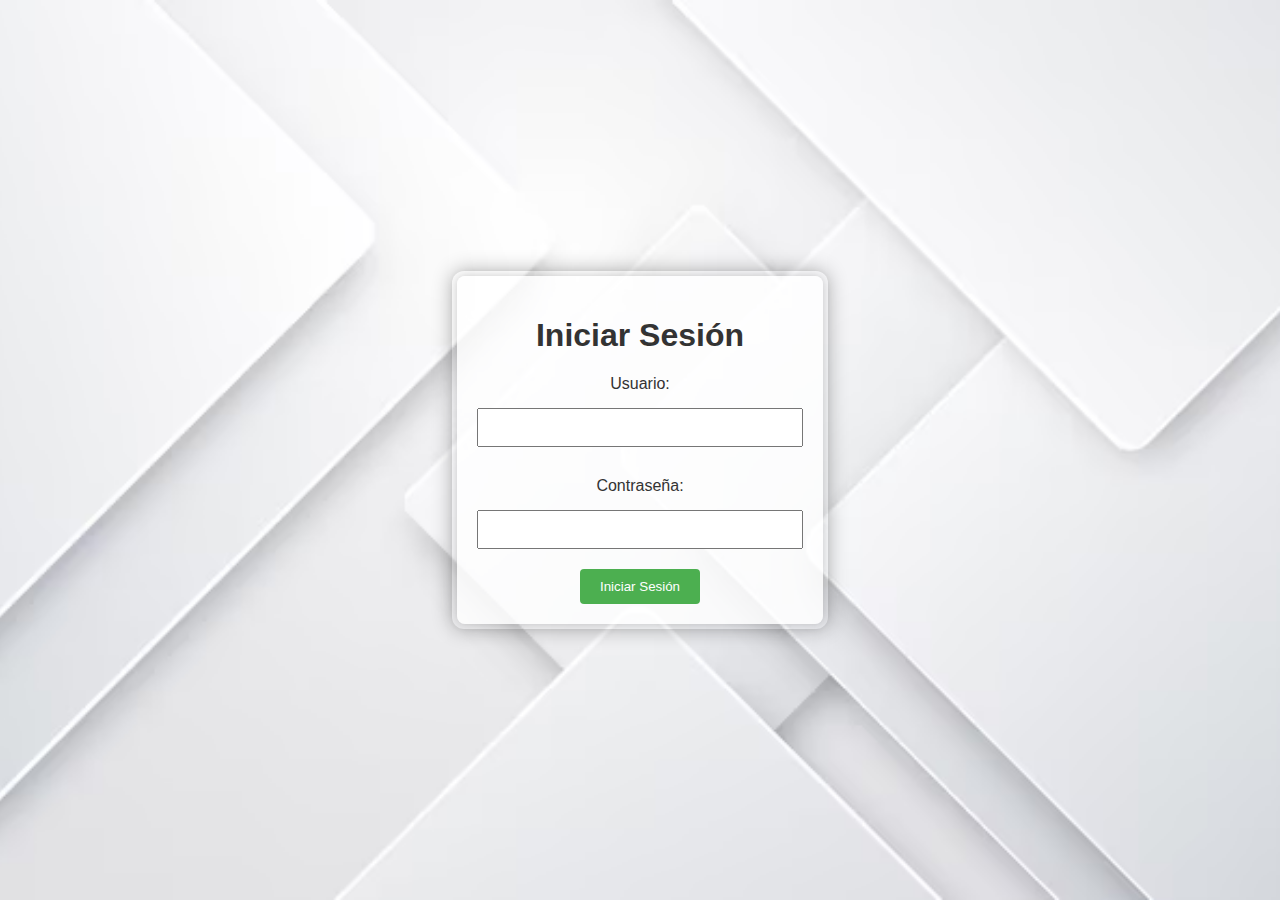
<file: index.html>
<!DOCTYPE html>
<html lang="es">
<head>
  <meta charset="UTF-8">
  <meta name="viewport" content="width=device-width, initial-scale=1.0">
  <link rel="stylesheet" href="./assets/styles/index.css">
  <title>Login</title>
</head>
<body>
  <div class="container">
    <form id="loginForm">
      <h1>Iniciar Sesión</h1>
      <label for="username">Usuario:</label>
      <input type="text" id="username" name="username" required>

      <label for="password">Contraseña:</label>
      <input type="password" id="password" name="password" required>

      <button type="button" onclick="login()">Iniciar Sesión</button>
    </form>
  </div>

  <script src="./assets/scripts/index.js"></script>
</body>
</html>
</file>
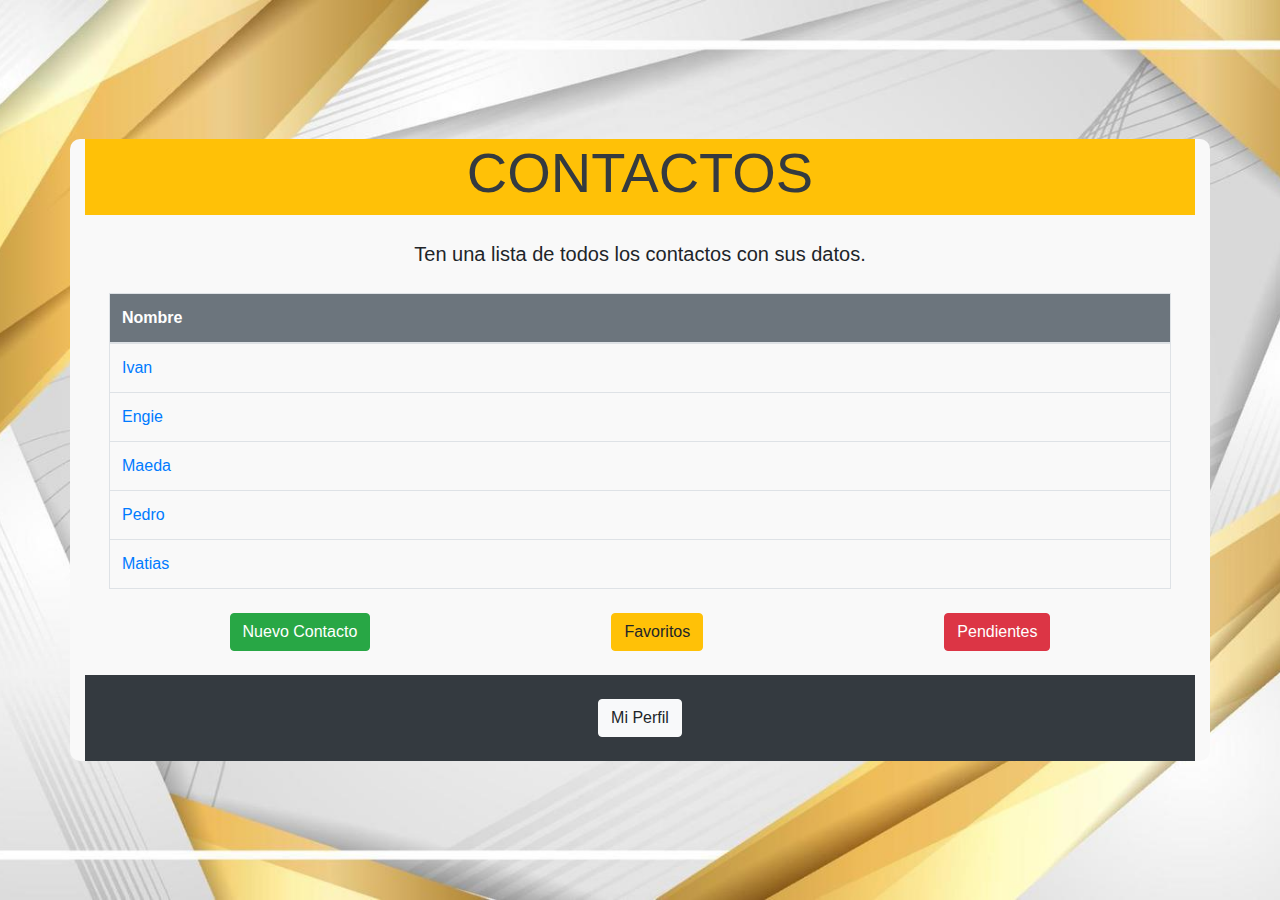
<file: assets/pages/contactos.html>
<!DOCTYPE html>
<html lang="es">

<head>
  <meta charset="UTF-8">
  <meta name="viewport" content="width=device-width, initial-scale=1.0">
  <link rel="stylesheet" href="../styles/contactos.css">
  <link rel="stylesheet" href="https://stackpath.bootstrapcdn.com/bootstrap/4.3.1/css/bootstrap.min.css">
  <title>Contactos</title>
</head>

<body>
  <div class="container">
    <header class="bg-warning text-dark text-center py-6">
      <h1 class="display-4">CONTACTOS</h1>
    </header>
    <main class="p-4">
      <div class="info-container text-center mb-4">
        <p class="lead">Ten una lista de todos los contactos con sus datos.</p>
      </div>
      <table id="contactTable" class="table table-bordered table-hover">
        <thead class="bg-secondary text-white">
          <tr>
            <th>Nombre</th>
          </tr>
        </thead>
        <tbody>
          <!-- Contenido de la tabla -->
        </tbody>
      </table>
      <div class="buttons-container d-flex justify-content-around mt-4">
        <button onclick="irANuevosContactos()" class="btn btn-success">Nuevo Contacto</button>
        <button onclick="irAFavoritos()" class="btn btn-warning">Favoritos</button>
        <button onclick="irAPendientes()" class="btn btn-danger">Pendientes</button>
      </div>
    </main>
    <aside class="p-4 bg-dark text-white">
      <div class="profile-button-container text-center">
        <button onclick="irAPerfil()" class="btn btn-light">Mi Perfil</button>
      </div>
    </aside>
  </div>
  <script src="../scripts/contactos.js"></script>
  <script src="https://code.jquery.com/jquery-3.3.1.slim.min.js"></script>
  <script src="https://cdnjs.cloudflare.com/ajax/libs/popper.js/1.14.7/umd/popper.min.js"></script>
  <script src="https://stackpath.bootstrapcdn.com/bootstrap/4.3.1/js/bootstrap.min.js"></script>
</body>

</html>
</file>
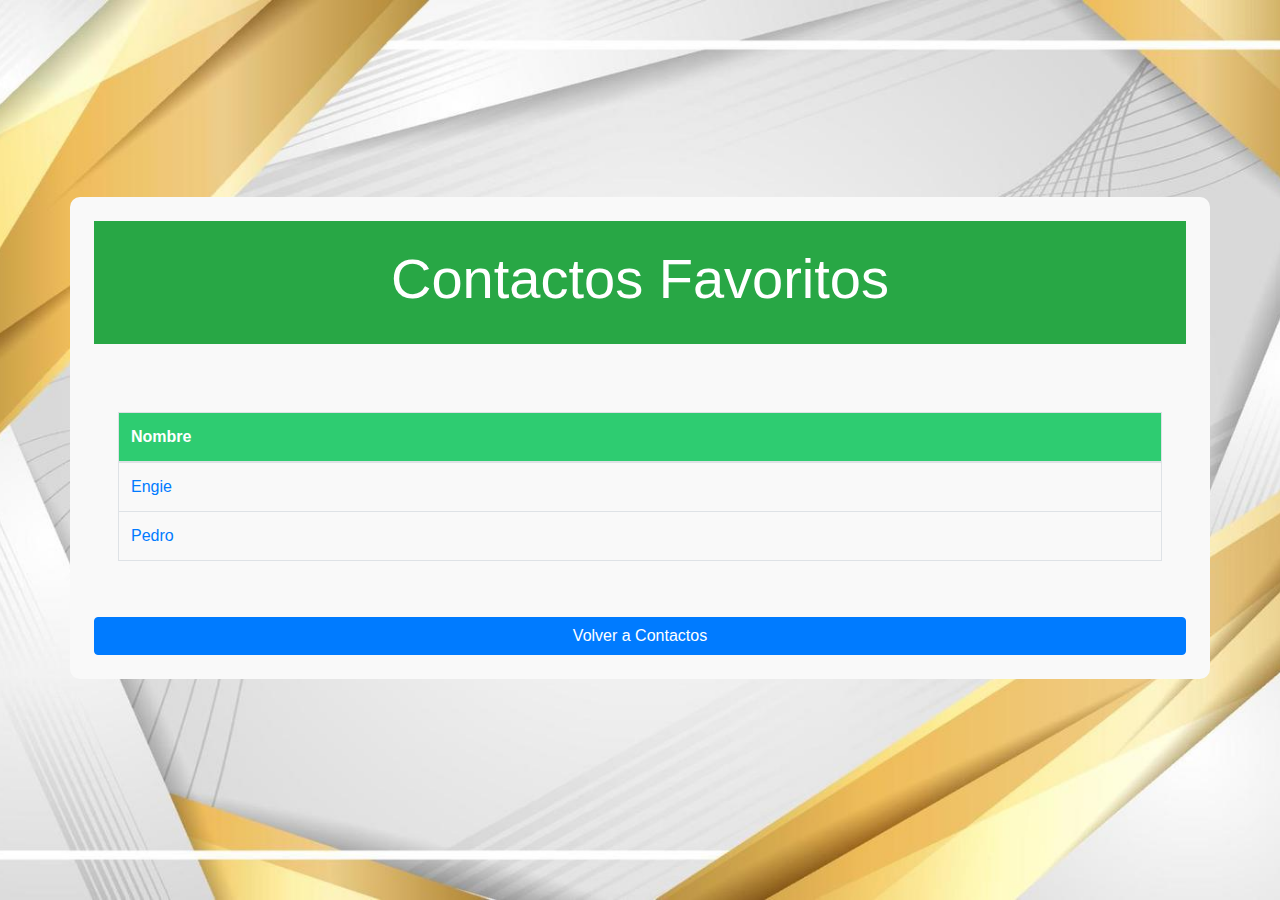
<file: assets/pages/favoritos.html>
<!DOCTYPE html>
<html lang="es">

<head>
    <meta charset="UTF-8">
    <meta name="viewport" content="width=device-width, initial-scale=1.0">
    <link rel="stylesheet" href="../styles/favoritos.css">
    <link rel="stylesheet" href="https://stackpath.bootstrapcdn.com/bootstrap/4.3.1/css/bootstrap.min.css">
    <title>Favoritos</title>
</head>

<body>
    <div class="container p-4 mb-4">
        <header class="bg-success text-white text-center py-4 mb-4">
            <h1 class="display-4">Contactos Favoritos</h1>
        </header>

        <main class="p-4">
            <table id="favoritosTable" class="table table-bordered table-hover">
                <thead class="bg-secondary text-white">
                    <tr>
                        <th>Nombre</th>
                    </tr>
                </thead>
                <tbody>
                    <!-- Aquí se cargarán los contactos favoritos dinámicamente desde JavaScript -->
                </tbody>
            </table>
        </main>

        <button onclick="irAContactos()" class="btn btn-primary mt-3">Volver a Contactos</button>
    </div>
    <script src="../scripts/favoritos.js"></script>
    <script src="https://code.jquery.com/jquery-3.3.1.slim.min.js"></script>
    <script src="https://cdnjs.cloudflare.com/ajax/libs/popper.js/1.14.7/umd/popper.min.js"></script>
    <script src="https://stackpath.bootstrapcdn.com/bootstrap/4.3.1/js/bootstrap.min.js"></script>
</body>

</html>
</file>
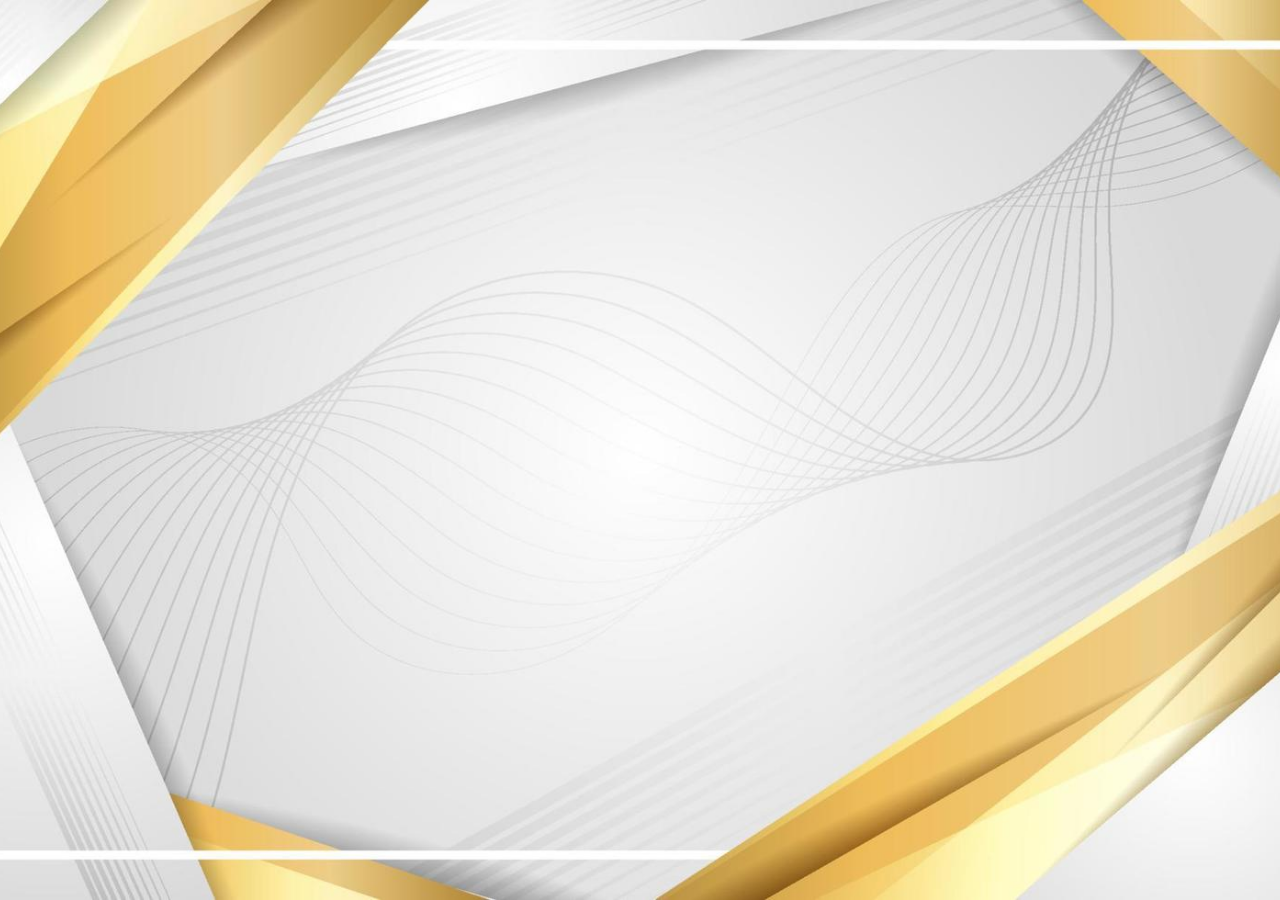
<file: assets/pages/listaDatos.html>
<!DOCTYPE html>
<html lang="es">

<head>
    <meta charset="UTF-8">
    <meta name="viewport" content="width=device-width, initial-scale=1.0">
    <link rel="stylesheet" href="../styles/listaDatos.css">
    <link rel="stylesheet" href="https://stackpath.bootstrapcdn.com/bootstrap/4.3.1/css/bootstrap.min.css">
    <title>Lista de Datos</title>
</head>

<body>
    <div class="container p-4 mb-4">
        <header class="bg-warning text-white text-center py-4 mb-4">
            <h1 class="display-4">Datos del Contacto</h1>
        </header>

        <main class="p-4">
            <ul id="datosList" class="list-group">
                <!-- Aquí se cargarán los datos dinámicamente desde JavaScript -->
            </ul>
        </main>

        <button onclick="regresarAContactos()" class="btn btn-primary mt-3">Regresar a Contactos</button>
    </div>
    <script src="../scripts/listaDatos.js"></script>
    <script src="https://code.jquery.com/jquery-3.3.1.slim.min.js"></script>
    <script src="https://cdnjs.cloudflare.com/ajax/libs/popper.js/1.14.7/umd/popper.min.js"></script>
    <script src="https://stackpath.bootstrapcdn.com/bootstrap/4.3.1/js/bootstrap.min.js"></script>
</body>

</html>
</file>
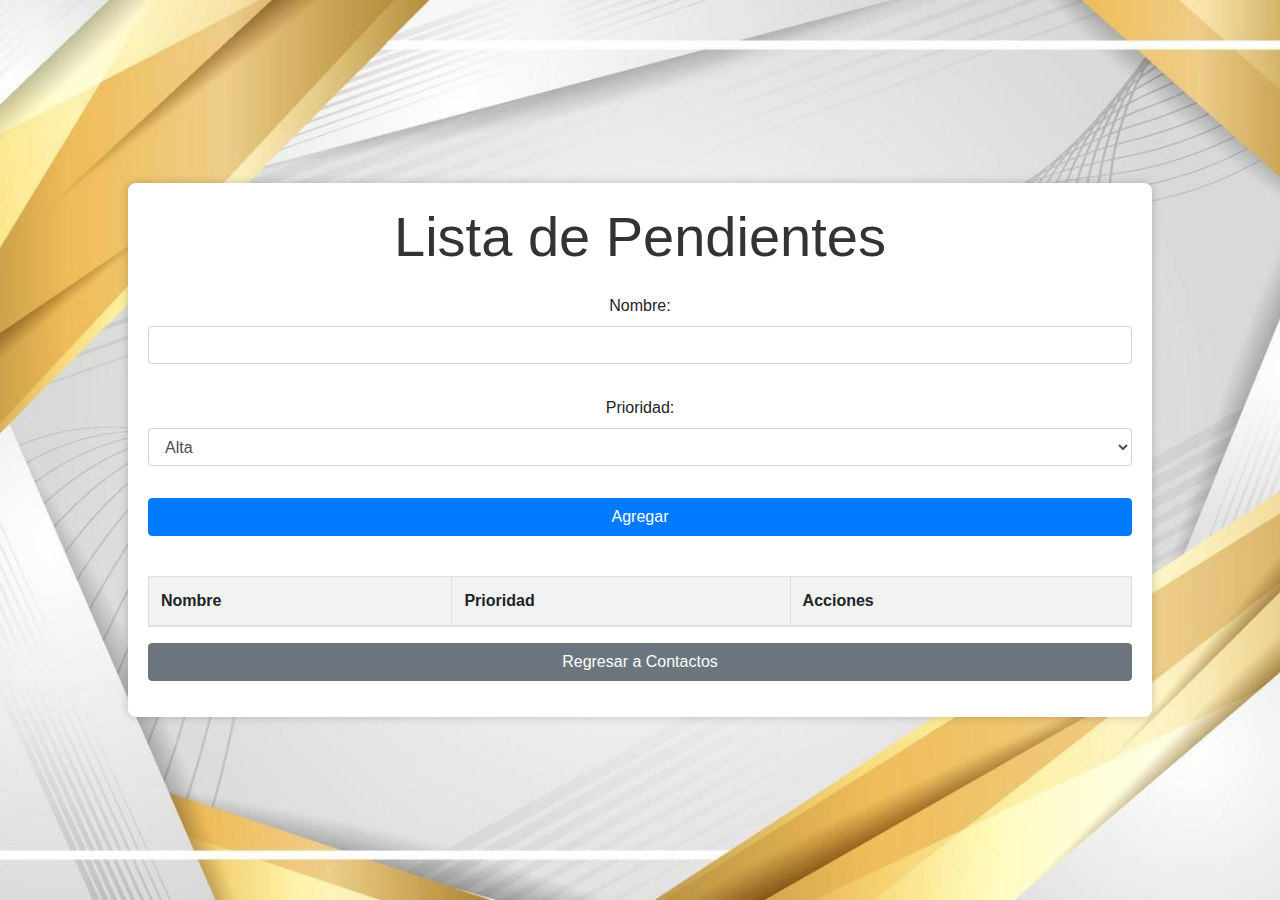
<file: assets/pages/pendientes.html>
<!DOCTYPE html>
<html lang="es">

<head>
    <meta charset="UTF-8">
    <meta name="viewport" content="width=device-width, initial-scale=1.0">
    <link rel="stylesheet" href="https://stackpath.bootstrapcdn.com/bootstrap/4.3.1/css/bootstrap.min.css">
    <link rel="stylesheet" href="../styles/pendientes.css">
    <title>Lista de Pendientes</title>
</head>

<body>
    <div class="container">
        <h1 class="display-4 mb-4">Lista de Pendientes</h1>
        <div id="formContainer" class="mb-4">
            <form id="pendienteForm">
                <div class="form-group">
                    <label for="nombre">Nombre:</label>
                    <input type="text" id="nombre" class="form-control" required>
                </div>
                <div class="form-group">
                    <label for="prioridad">Prioridad:</label>
                    <select id="prioridad" class="form-control">
                        <option value="alta">Alta</option>
                        <option value="media">Media</option>
                        <option value="baja">Baja</option>
                    </select>
                </div>
                <button type="button" onclick="agregarPendiente()" class="btn btn-primary btn-block">Agregar</button>
            </form>
        </div>
        <div id="tablaContainer">
            <table id="pendientesTable" class="table">
                <thead>
                    <tr>
                        <th>Nombre</th>
                        <th>Prioridad</th>
                        <th>Acciones</th>
                    </tr>
                </thead>
                <tbody>
                    <!-- Aquí se cargarán los pendientes dinámicamente desde JavaScript -->
                </tbody>
            </table>
        </div>
        <button onclick="irAContactos()" class="btn btn-secondary btn-block">Regresar a Contactos</button>
    </div>
    <script src="../scripts/pendientes.js"></script>
    <script src="https://code.jquery.com/jquery-3.3.1.slim.min.js"></script>
    <script src="https://cdnjs.cloudflare.com/ajax/libs/popper.js/1.14.7/umd/popper.min.js"></script>
    <script src="https://stackpath.bootstrapcdn.com/bootstrap/4.3.1/js/bootstrap.min.js"></script>
</body>

</html>
</file>
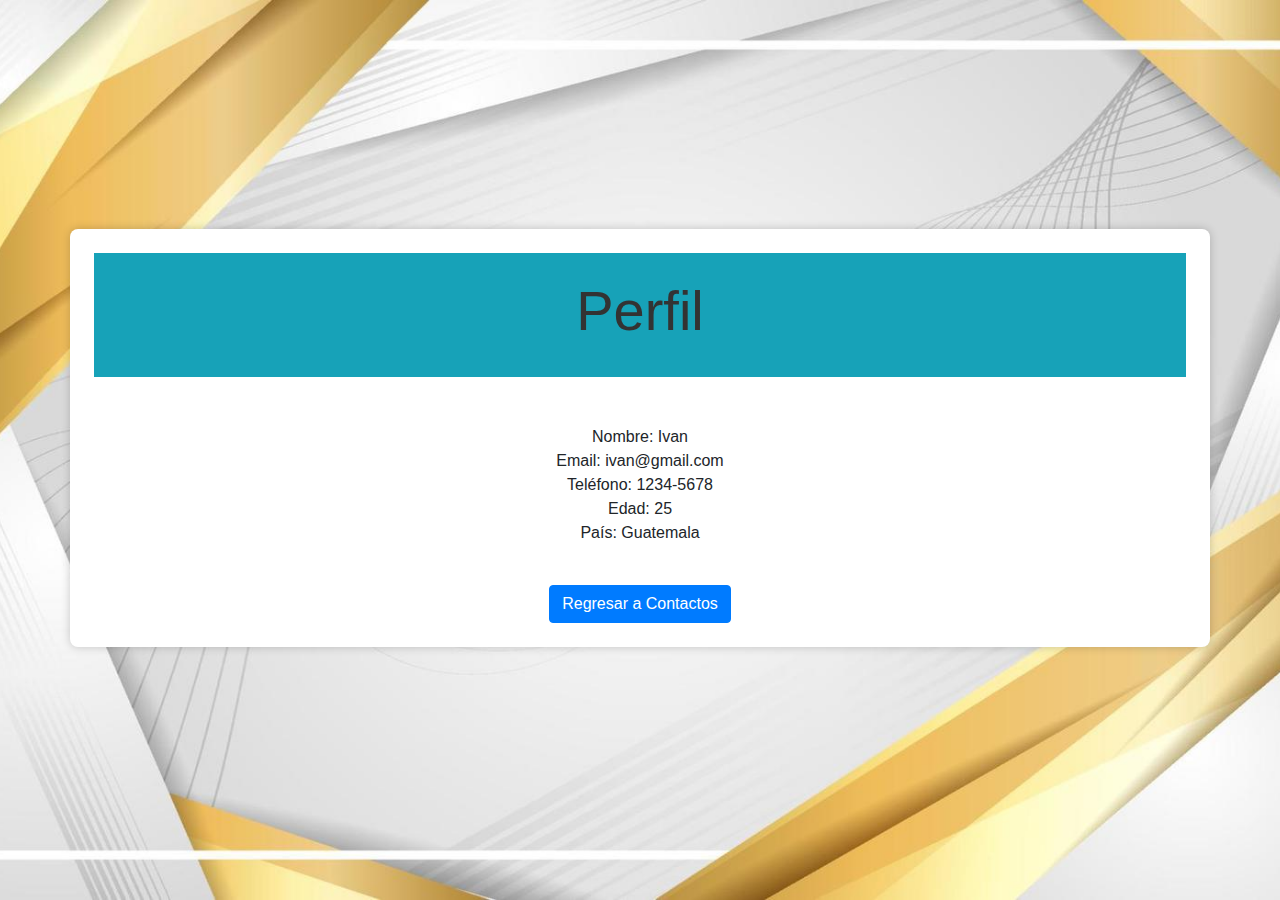
<file: assets/pages/perfil.html>
<!DOCTYPE html>
<html lang="es">

<head>
    <meta charset="UTF-8">
    <meta name="viewport" content="width=device-width, initial-scale=1.0">
    <link rel="stylesheet" href="../styles/perfil.css">
    <link rel="stylesheet" href="https://stackpath.bootstrapcdn.com/bootstrap/4.3.1/css/bootstrap.min.css">
    <title>Perfil</title>
</head>

<body>
    <div class="container p-4 mb-4">
        <header class="bg-info text-white text-center py-4 mb-4">
            <h1 class="display-4">Perfil</h1>
        </header>

        <main class="p-4">
            <div id="perfilDatos" class="text-center">
                <!-- Aquí es donde se cargarán los datos del perfil -->
            </div>
        </main>

        <button onclick="irAContactos()" class="btn btn-primary mt-3">Regresar a Contactos</button>
    </div>
    <script src="../scripts/perfil.js"></script>
    <script src="https://code.jquery.com/jquery-3.3.1.slim.min.js"></script>
    <script src="https://cdnjs.cloudflare.com/ajax/libs/popper.js/1.14.7/umd/popper.min.js"></script>
    <script src="https://stackpath.bootstrapcdn.com/bootstrap/4.3.1/js/bootstrap.min.js"></script>
</body>

</html>
</file>
<file: assets/styles/index.css>
body {
    margin: 0;
    padding: 0;
    font-family: 'Arial', sans-serif;
    background: url('../resources/images/fondoIndex.jpg') no-repeat center center fixed;
    background-size: cover;
    height: 100vh;
    display: flex;
    align-items: center;
    justify-content: center;
  }
  
  .container {
    background-color: rgba(255, 255, 255, 0.8);
    padding: 20px;
    border-radius: 8px;
    box-shadow: 0 0 10px rgba(0, 0, 0, 0.2);
    position: relative; /* Para que el brillo sea relativo a este contenedor */
  }
  
  .container::before {
    content: "";
    position: absolute;
    top: -5px;
    left: -5px;
    right: -5px;
    bottom: -5px;
    z-index: -1;
    border-radius: 12px;
    box-shadow: 0 0 20px rgba(0, 0, 0, 0.3);
  }
  
  form {
    text-align: center;
  }
  
  h1 {
    color: #333;
  }
  
  label {
    display: block;
    margin: 10px 0;
    color: #333;
  }
  
  input {
    width: 100%;
    padding: 10px;
    margin: 5px 0 20px 0;
    box-sizing: border-box;
  }
  
  button {
    background-color: #4CAF50;
    color: white;
    padding: 10px 20px;
    border: none;
    border-radius: 4px;
    cursor: pointer;
  }
  
  button:hover {
    background-color: #45a049;
  }
</file>
<file: assets/styles/contactos.css>
body {
  margin: 0;
  padding: 0;
  font-family: 'Roboto', sans-serif;
  background: url('../resources/images/fondoBlanco.jpg') no-repeat center center fixed;
  background-size: cover;
  height: 100vh;
  display: flex;
  align-items: center;
  justify-content: center;
}

.container {
  background-color: #f9f9f9;
  border-radius: 10px;
  overflow: hidden;
  width: 80%;
  max-width: 600px;
  display: flex;
  flex-direction: column;
  animation: fadeIn 1s ease-in-out;
}

@keyframes fadeIn {
  from {
    opacity: 0;
    transform: translateY(-20px);
  }

  to {
    opacity: 1;
    transform: translateY(0);
  }
}

.buttons-container {
  margin-top: 20px;
}

button {
  font-size: 18px;
  transition: transform 0.3s ease-in-out;
}

button:hover {
  transform: scale(1.05);
}

main {
  flex: 1;
}

aside {
  display: flex;
  justify-content: space-between;
  padding: 20px;
}

.logout-container {
  margin-left: 20px;
}
</file>
<file: assets/styles/favoritos.css>
body {
    margin: 0;
    padding: 0;
    font-family: 'Roboto', sans-serif;
    background: url('../resources/images/fondoBlanco.jpg') no-repeat center center fixed;
    background-size: cover;
    height: 100vh;
    display: flex;
    align-items: center;
    justify-content: center;
}

.container {
    background-color: #f9f9f9;
    border-radius: 10px;
    overflow: hidden;
    width: 80%;
    max-width: 600px;
    display: flex;
    flex-direction: column;
    animation: fadeIn 1s ease-in-out;
}

header {
    background-color: #2ecc71;
    color: #fff;
    text-align: center;
    padding: 20px;
}

h1 {
    margin: 0;
    font-size: 24px;
}

main {
    flex: 1;
    padding: 20px;
}

table {
    width: 100%;
    border-collapse: collapse;
    margin-top: 20px;
}

th,
td {
    border: 1px solid #ddd;
    padding: 12px;
    text-align: left;
}

th {
    background-color: #2ecc71;
    color: white;
}

button {
    font-size: 18px;
    transition: transform 0.3s ease-in-out;
}

button:hover {
    transform: scale(1.05);
}

button.secondary {
    background-color: #e74c3c;
}

button.secondary:hover {
    background-color: #c0392b;
}

@keyframes fadeIn {
    from {
        opacity: 0;
        transform: translateY(-20px);
    }

    to {
        opacity: 1;
        transform: translateY(0);
    }
}
</file>
<file: assets/styles/listaDatos.css>
body {
    margin: 0;
    padding: 0;
    font-family: 'Roboto', sans-serif;
    background: url('../resources/images/fondoBlanco.jpg') no-repeat center center fixed;
    background-size: cover;
    height: 100vh;
    display: flex;
    align-items: center;
    justify-content: center;
}

.container {
    background-color: #f9f9f9;
    border-radius: 10px;
    overflow: hidden;
    width: 80%;
    max-width: 600px;
    display: flex;
    flex-direction: column;
    animation: fadeIn 1s ease-in-out;
}

header {
    background-color: #2ecc71;
    color: #fff;
    text-align: center;
    padding: 20px;
}

h1 {
    margin: 0;
    font-size: 24px;
}

main {
    flex: 1;
    padding: 20px;
}

ul {
    list-style: none;
    padding: 0;
}

li {
    margin: 10px 0;
}

button {
    background-color: #2ecc71;
    color: white;
    padding: 12px 24px;
    border: none;
    border-radius: 4px;
    cursor: pointer;
    font-size: 16px;
    transition: background-color 0.3s;
}

button:hover {
    background-color: #27ae60;
}

@keyframes fadeIn {
    from {
        opacity: 0;
        transform: translateY(-20px);
    }

    to {
        opacity: 1;
        transform: translateY(0);
    }
}
</file>
<file: assets/styles/pendientes.css>
body {
    margin: 0;
    padding: 0;
    font-family: 'Arial', sans-serif;
    background: url('../resources/images/fondoBlanco.jpg') no-repeat center center fixed;
    background-size: cover;
    display: flex;
    align-items: flex-start;
    justify-content: center;
    height: 100vh;
}

.container {
    background-color: white;
    padding: 20px;
    border-radius: 8px;
    box-shadow: 0 0 10px rgba(0, 0, 0, 0.2);
    text-align: center;
    width: 80%;
    margin: auto;
}

h1 {
    color: #333;
}

form {
    display: flex;
    flex-direction: column;
}

label {
    margin-bottom: 8px;
}

input,
select,
button {
    margin-bottom: 16px;
    padding: 8px;
    border: 1px solid #ddd;
    border-radius: 4px;
    cursor: pointer;
    width: 100%;
    box-sizing: border-box;
}

table {
    width: 100%;
    border-collapse: collapse;
    margin-top: 20px;
}

th,
td {
    border: 1px solid #ddd;
    padding: 8px;
    text-align: left;
}

th {
    background-color: #f2f2f2;
}

td {
    background-color: #fff;
}

button {
    cursor: pointer;
    width: 100%;
    box-sizing: border-box;
}

button:hover {
    color: black;
}

.eliminar,
.editar {
    padding: 8px;
    border: 1px solid #ddd;
    border-radius: 4px;
    cursor: pointer;
    transition: background-color 0.3s;
    margin-left: 5px;
    width: auto;
}

.eliminar:hover,
.editar:hover {
    background-color: #eee;
}

.prioridad-alta {
    background-color: #FFD700;
}

.prioridad-media {
    background-color: #32CD32;
}

.prioridad-baja {
    background-color: #4169E1;
}

@media only screen and (max-width: 768px) {
    .container {
        width: 100%;
    }
}
</file>
<file: assets/styles/perfil.css>
body {
    margin: 0;
    padding: 0;
    font-family: 'Arial', sans-serif;
    background: url('../resources/images/fondoBlanco.jpg') no-repeat center center fixed;
    background-size: cover;
    height: 100vh;
    display: flex;
    align-items: center;
    justify-content: center;
}

.container {
    background-color: white;
    padding: 20px;
    border-radius: 8px;
    box-shadow: 0 0 10px rgba(0, 0, 0, 0.2);
    text-align: center;
}

h1 {
    color: #333;
}

button {
    background-color: #4CAF50;
    color: white;
    padding: 10px 20px;
    border: none;
    border-radius: 4px;
    cursor: pointer;
    margin-top: 20px;
}

button:hover {
    background-color: #45a049;
}
</file>
